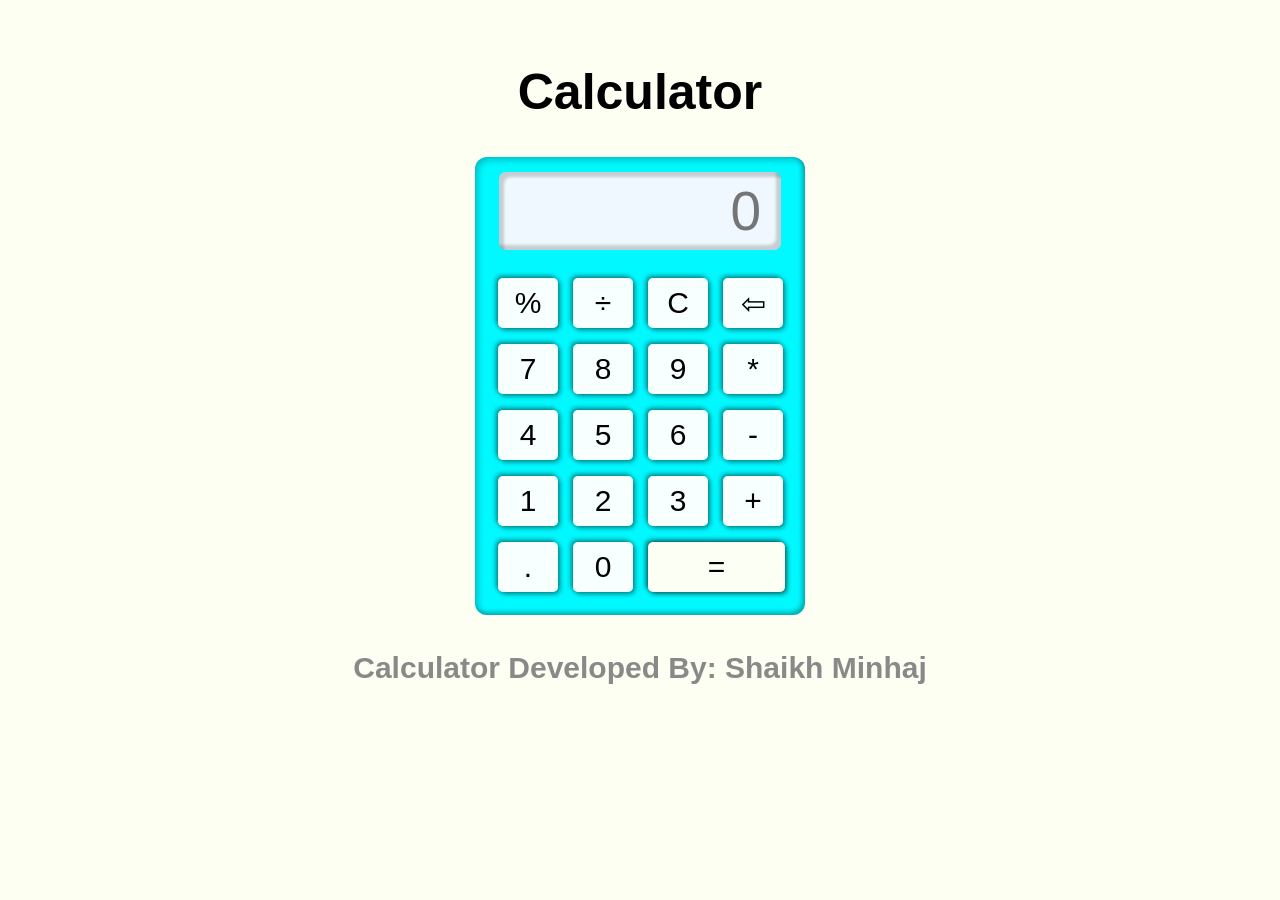
<file: index.html>
<!DOCTYPE html>
<html lang="en">

<head>
    <meta charset="UTF-8">
    <meta http-equiv="X-UA-Compatible" content="IE=edge">
    <meta name="viewport" content="width=device-width, initial-scale=1.0">
    <title>Calculator By Minhaj</title>
    <link rel="stylesheet" href="calci.css">
    
    <i class="fa-solid fa-calculator-simple"></i>
</head>

<body>
    <div>
        <h1>Calculator</h2>
    </div>
    <div class="container">
    
        <div class="calculator">

            <input type="text" placeholder="0" id="output-screen">
            <button type="button" onclick="display('%')">%</button>
            <button type="button" onclick="display('/')">÷</button>
            <button type="button" onclick="Clear('C')">C</button>
            <button type="button" onclick="del()">⇦</button>
            <button type="button" onclick="display('7')">7</button>
            <button type="button" onclick="display('8')">8</button>
            <button type="button" onclick="display('9')">9</button>
            <button type="button" onclick="display('*')">*</button>
            <button type="button" onclick="display('4')">4</button>
            <button type="button" onclick="display('5')">5</button>
            <button type="button" onclick="display('6')">6</button>
            <button type="button" onclick="display('-')">-</button>
            <button type="button" onclick="display('1')">1</button>
            <button type="button" onclick="display('2')">2</button>
            <button type="button" onclick="display('3')">3</button>
            <button type="button" onclick="display('+')">+</button>
            <button type="button" onclick="display('.')">.</button>
            <button type="button" onclick="display(0)">0</button>
            <button type="button" class="btn2 " onclick="Calculate()">=</button>
        </div>
    </div>
<div>
    <h6>Calculator Developed By: Shaikh Minhaj</h6>
</div>
    
<script src="calci.js"></script>
    
</body>

</html>
</file>
<file: calci.css>
* {
    background-color: #fefff3;
    margin: 15px;
    padding: 0%;
    box-sizing: border-box;
    outline: none;
    font-family: sans-serif;
}

.container {
    height: 500px;
    justify-content: center;
    align-items: center;
    display: flex;
}

.calculator {
    background-color: rgb(0, 249, 255);
    padding: 15px;
    border-radius: 12px;
    box-shadow: inset 3px 3px 7px rgba(0, 0, 0, 0.23),
        inset -3px -3px 5px rgba(0, 0, 0, 0.289);
    display: grid;
    grid-template-columns: repeat(4, 75px);
}

input {
    grid-column: span 4;
    height: 78px;
    width: 282px;
    background-color: rgb(239, 248, 255);
    box-shadow: inset -5px -5px 3px rgba(0, 0, 0, 0.174),
        inset 5px 5px 3px rgba(0, 0, 0, 0.173);
    border: none;
    border-radius: 7px;
    color: black;
    font-size: 55px;
    text-align: end;
    margin: auto;
    margin-top: 4opx;
    margin-bottom: 20px;
    padding: 20px;
}

button {
    height: 50px;
    width: 60px;
    background-color: rgba(255, 255, 255, 0.971);
    box-shadow: -2px -2px 5px rgba(0, 0, 0, 0.442),
        2px 2px 5px rgba(13, 13, 13, 0.474);
    margin: 8px;
    border-radius: 5px;
    border: none;
    font-size: 30px;
    cursor: pointer;
}

button:hover {
    height: 50px;
    width: 60px;
    color: rgb(255, 255, 255);
    background-color: rgb(1, 2, 0);
    box-shadow: -2px -2px 5px rgba(0, 0, 0, 0.442),
        2px 2px 5px rgba(13, 13, 13, 0.474);
    margin: 8px;
    border-radius: 5px;
    border: none;
    font-size: 30px;

}

.btn2 {
    height: 50px;
    width: 137px;
    background-color: rgb(252, 255, 244);
    box-shadow: -2px -2px 5px rgba(0, 0, 0, 0.581),
        2px 2px 5px rgba(13, 13, 13, 0.585);
    margin: 8px;
    border-radius: 5px;
    border: none;

}

.btn2:hover {
    color: rgb(1, 255, 255);
    background-color: rgb(0, 0, 0);
    height: 50px;
    width: 137px;
    border-radius: 5px;
}

h1 {
    color: rgb(0, 0, 0);
    text-align: center;
    font-size: 50px;
    border-radius: 5px;
}
h6 {
    color: rgb(137, 137, 137);
    text-align: center;
    font-size: 30px;
    border-radius: 5px;
}
</file>
